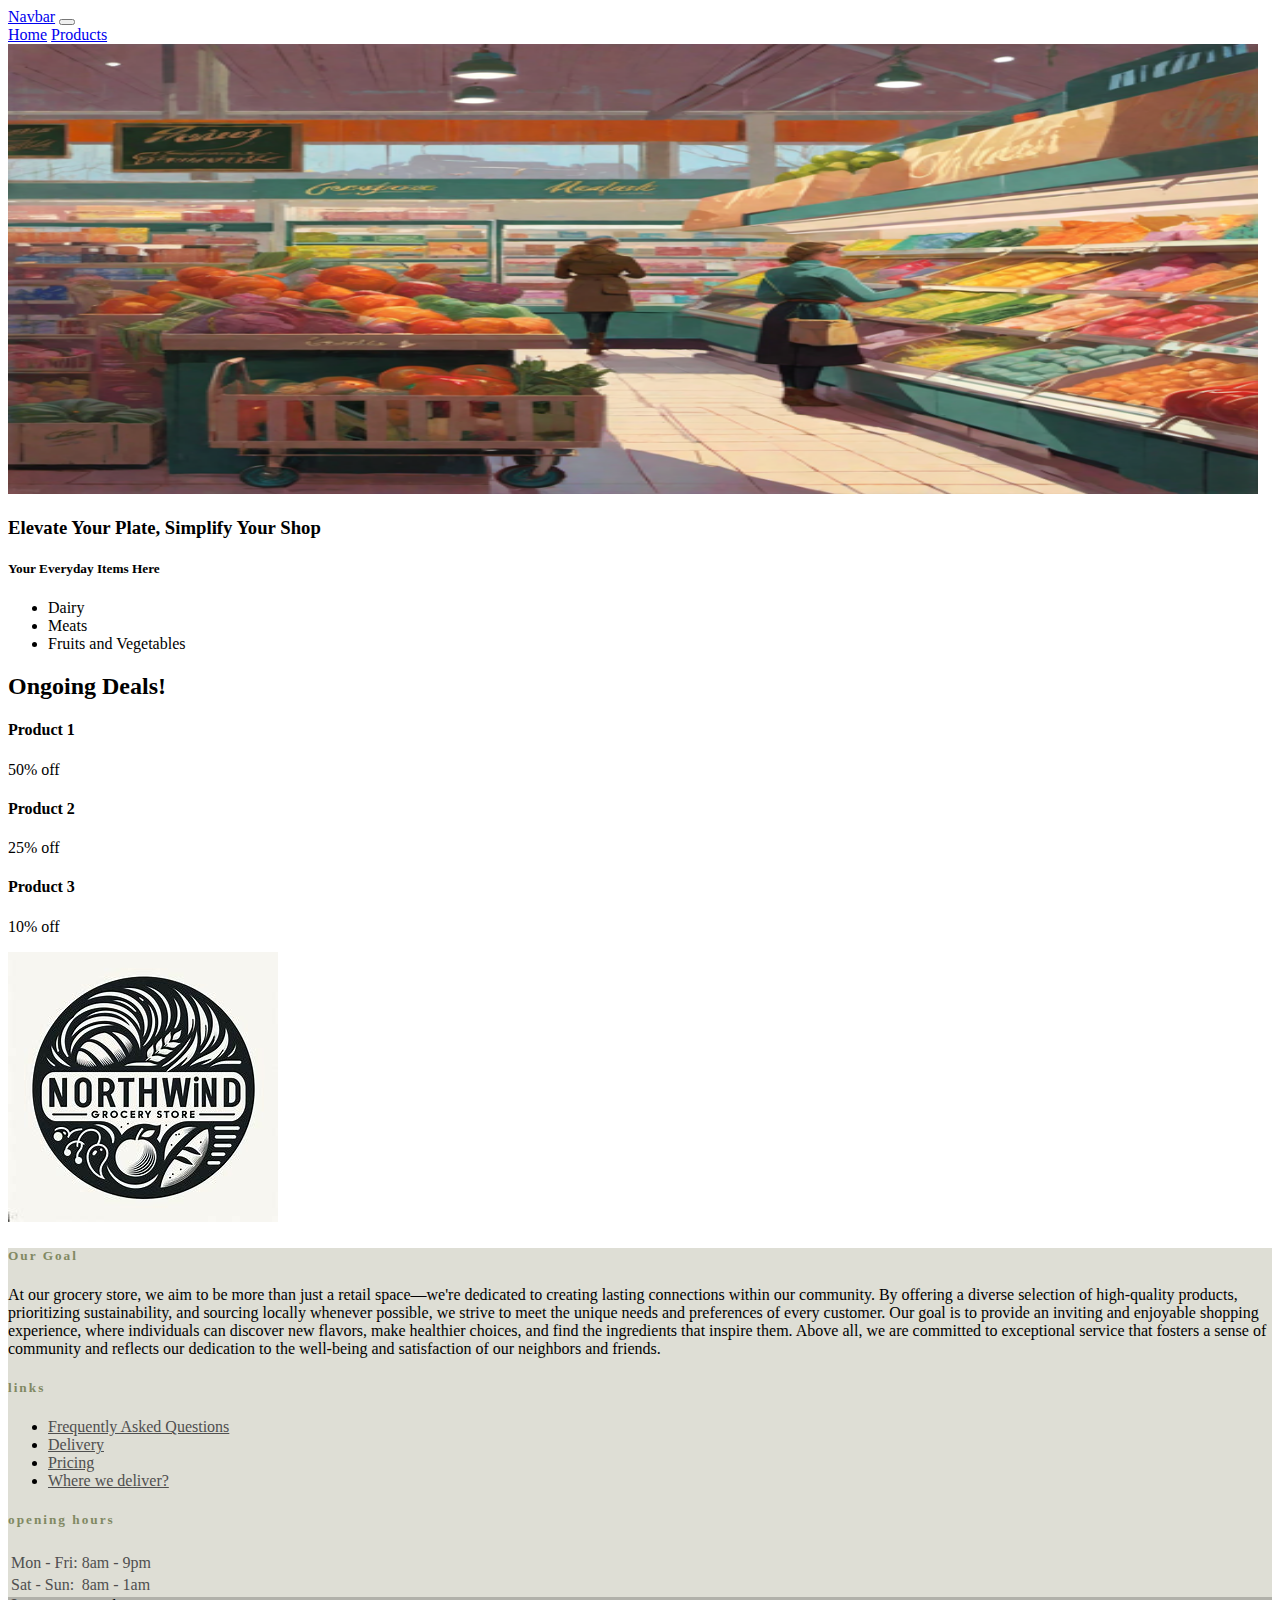
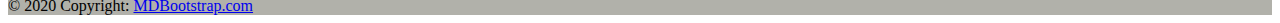
<file: northwind-traders-website/index.html>
<!DOCTYPE html>
<html lang="en">
  <head>
    <meta charset="UTF-8" />
    <meta name="viewport" content="width=device-width, initial-scale=1.0" />
    <title>Northwind Traders</title>
    <link
      href="https://cdn.jsdelivr.net/npm/bootstrap@5.3.2/dist/css/bootstrap.min.css"
      rel="stylesheet"
      integrity="sha384-T3c6CoIi6uLrA9TneNEoa7RxnatzjcDSCmG1MXxSR1GAsXEV/Dwwykc2MPK8M2HN"
      crossorigin="anonymous"
    />
    <script
      src="https://cdn.jsdelivr.net/npm/bootstrap@5.3.2/dist/js/bootstrap.bundle.min.js"
      integrity="sha384-C6RzsynM9kWDrMNeT87bh95OGNyZPhcTNXj1NW7RuBCsyN/o0jlpcV8Qyq46cDfL"
      crossorigin="anonymous"
    ></script>
    <link rel="stylesheet" href="css/style.css" />
  </head>
  <body>
    <header>
      <nav class="navbar navbar-expand-lg bg-body-tertiary">
        <div class="container-fluid">
          <a class="navbar-brand" href="#">Navbar</a>
          <button
            class="navbar-toggler"
            type="button"
            data-bs-toggle="collapse"
            data-bs-target="#navbarNavAltMarkup"
            aria-controls="navbarNavAltMarkup"
            aria-expanded="false"
            aria-label="Toggle navigation"
          >
            <span class="navbar-toggler-icon"></span>
          </button>
          <div class="collapse navbar-collapse" id="navbarNavAltMarkup">
            <div class="navbar-nav">
              <a class="nav-link active" aria-current="page" href="index.html"
                >Home</a
              >
              <a class="nav-link" href="products.html">Products</a>
            </div>
          </div>
        </div>
      </nav>
    </header>

    <section class="text-center mt-2">
      <img src="images/grocery.png" alt="Home Image" id="home-image" />
    </section>

    <section class="container mt-5 d-flex">
      <div class="row">
        <div class="col">
          <h3>Elevate Your Plate, Simplify Your Shop</h3>

          <div class="mt-5">
            <h5>Your Everyday Items Here</h5>
            <ul>
              <li>Dairy</li>
              <li>Meats</li>
              <li>Fruits and Vegetables</li>
            </ul>
            <div class="mt-5">
              <h2>Ongoing Deals!</h2>
              <p></p>
              <h4>Product 1</h4>
              50% off
              <p></p>
              <p></p>
              <h4>Product 2</h4>
              25% off
              <p></p>
              <p></p>
              <h4>Product 3</h4>
              10% off
              <p></p>
            </div>
          </div>
        </div>
        <div class="col">
          <img src="images/NorthwindLogo.jpeg" />
        </div>
      </div>
    </section>

    <footer style="background-color: #deded5">
      <div class="container p-4">
        <div class="row">
          <div class="col-lg-6 col-md-12 mb-4">
            <h5 class="mb-3" style="letter-spacing: 2px; color: #818963">
              Our Goal
            </h5>
            <p>
              At our grocery store, we aim to be more than just a retail
              space—we're dedicated to creating lasting connections within our
              community. By offering a diverse selection of high-quality
              products, prioritizing sustainability, and sourcing locally
              whenever possible, we strive to meet the unique needs and
              preferences of every customer. Our goal is to provide an inviting
              and enjoyable shopping experience, where individuals can discover
              new flavors, make healthier choices, and find the ingredients that
              inspire them. Above all, we are committed to exceptional service
              that fosters a sense of community and reflects our dedication to
              the well-being and satisfaction of our neighbors and friends.
            </p>
          </div>
          <div class="col-lg-3 col-md-6 mb-4">
            <h5 class="mb-3" style="letter-spacing: 2px; color: #818963">
              links
            </h5>
            <ul class="list-unstyled mb-0">
              <li class="mb-1">
                <a href="#!" style="color: #4f4f4f"
                  >Frequently Asked Questions</a
                >
              </li>
              <li class="mb-1">
                <a href="#!" style="color: #4f4f4f">Delivery</a>
              </li>
              <li class="mb-1">
                <a href="#!" style="color: #4f4f4f">Pricing</a>
              </li>
              <li>
                <a href="#!" style="color: #4f4f4f">Where we deliver?</a>
              </li>
            </ul>
          </div>
          <div class="col-lg-3 col-md-6 mb-4">
            <h5 class="mb-1" style="letter-spacing: 2px; color: #818963">
              opening hours
            </h5>
            <table class="table" style="color: #4f4f4f; border-color: #666">
              <tbody>
                <tr>
                  <td>Mon - Fri:</td>
                  <td>8am - 9pm</td>
                </tr>
                <tr>
                  <td>Sat - Sun:</td>
                  <td>8am - 1am</td>
                </tr>
              </tbody>
            </table>
          </div>
        </div>
      </div>
      <div class="text-center p-3" style="background-color: rgba(0, 0, 0, 0.2)">
        © 2020 Copyright:
        <a class="text-dark" href="https://mdbootstrap.com/">MDBootstrap.com</a>
      </div>
    </footer>
  </body>
</html>
</file>
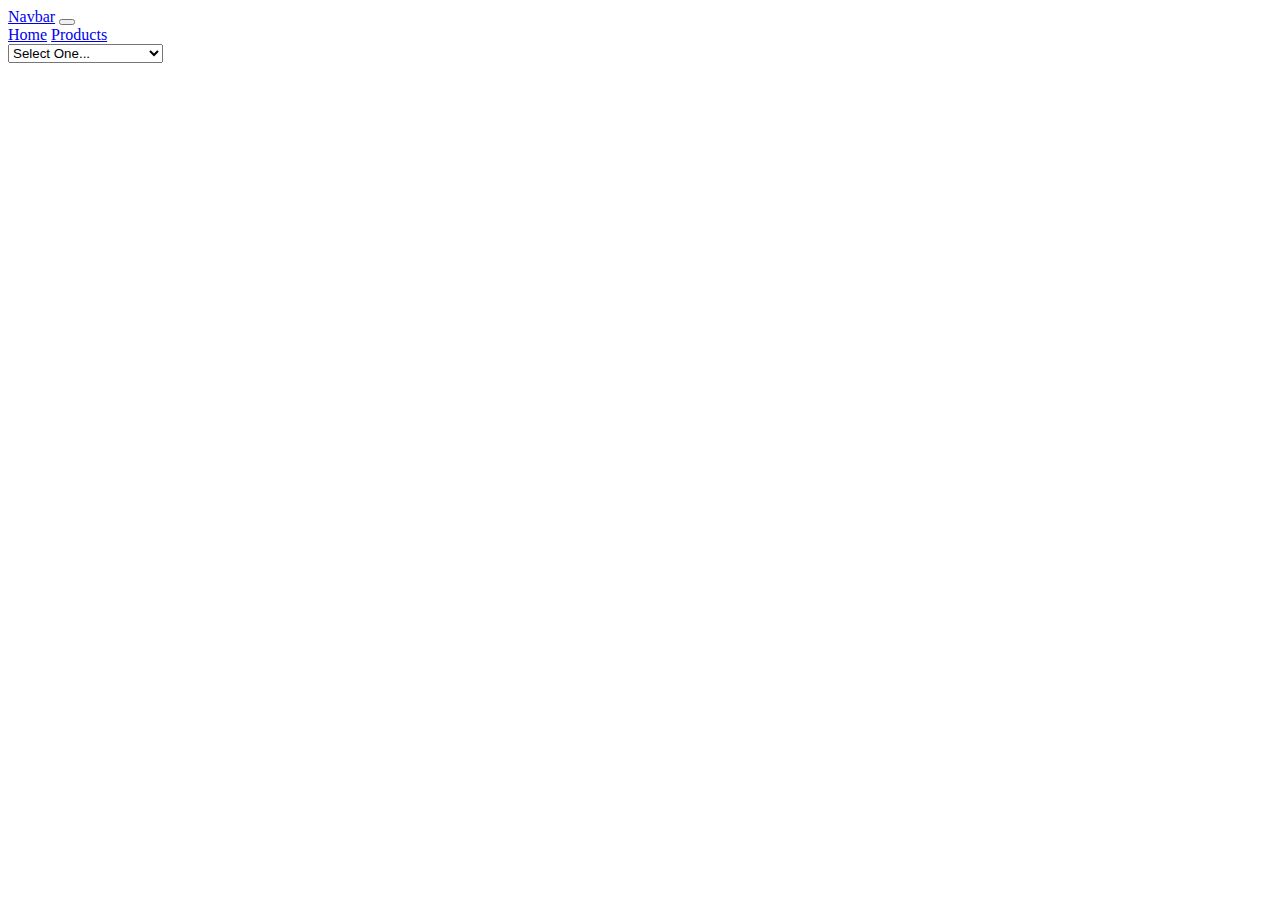
<file: northwind-traders-website/products.html>
<!DOCTYPE html>
<html lang="en">
  <head>
    <meta charset="UTF-8" />
    <meta name="viewport" content="width=device-width, initial-scale=1.0" />
    <title>Northwind Traders</title>
    <link
      href="https://cdn.jsdelivr.net/npm/bootstrap@5.3.2/dist/css/bootstrap.min.css"
      rel="stylesheet"
      integrity="sha384-T3c6CoIi6uLrA9TneNEoa7RxnatzjcDSCmG1MXxSR1GAsXEV/Dwwykc2MPK8M2HN"
      crossorigin="anonymous"
    />
    <script
      src="https://cdn.jsdelivr.net/npm/bootstrap@5.3.2/dist/js/bootstrap.bundle.min.js"
      integrity="sha384-C6RzsynM9kWDrMNeT87bh95OGNyZPhcTNXj1NW7RuBCsyN/o0jlpcV8Qyq46cDfL"
      crossorigin="anonymous"
    ></script>
    
    
  </head>
  <body>
    <header>
      <nav class="navbar navbar-expand-lg bg-body-tertiary">
        <div class="container-fluid">
          <a class="navbar-brand" href="#">Navbar</a>
          <button
            class="navbar-toggler"
            type="button"
            data-bs-toggle="collapse"
            data-bs-target="#navbarNavAltMarkup"
            aria-controls="navbarNavAltMarkup"
            aria-expanded="false"
            aria-label="Toggle navigation"
          >
            <span class="navbar-toggler-icon"></span>
          </button>
          <div class="collapse navbar-collapse" id="navbarNavAltMarkup">
            <div class="navbar-nav">
              <a class="nav-link active" aria-current="page" href="index.html">Home</a>
              <a class="nav-link" href="products.html">Products</a>

             

  
            
            </div>
          </div>
        </div>
      </nav>
    </header>
    <section class="products mt-5" id="products-section" >
      <select name="searchSelect" id="searchSelect">
        <option>Select One...</option>
        <option>Search by Catorgory...</option>
        <option>View All</option>
        
    </select>

    </section>
    </body>
</html>
</file>
<file: northwind-traders-website/css/style.css>
#home-image{
    min-width: 1250px;
    max-height: 450px;
}
</file>
